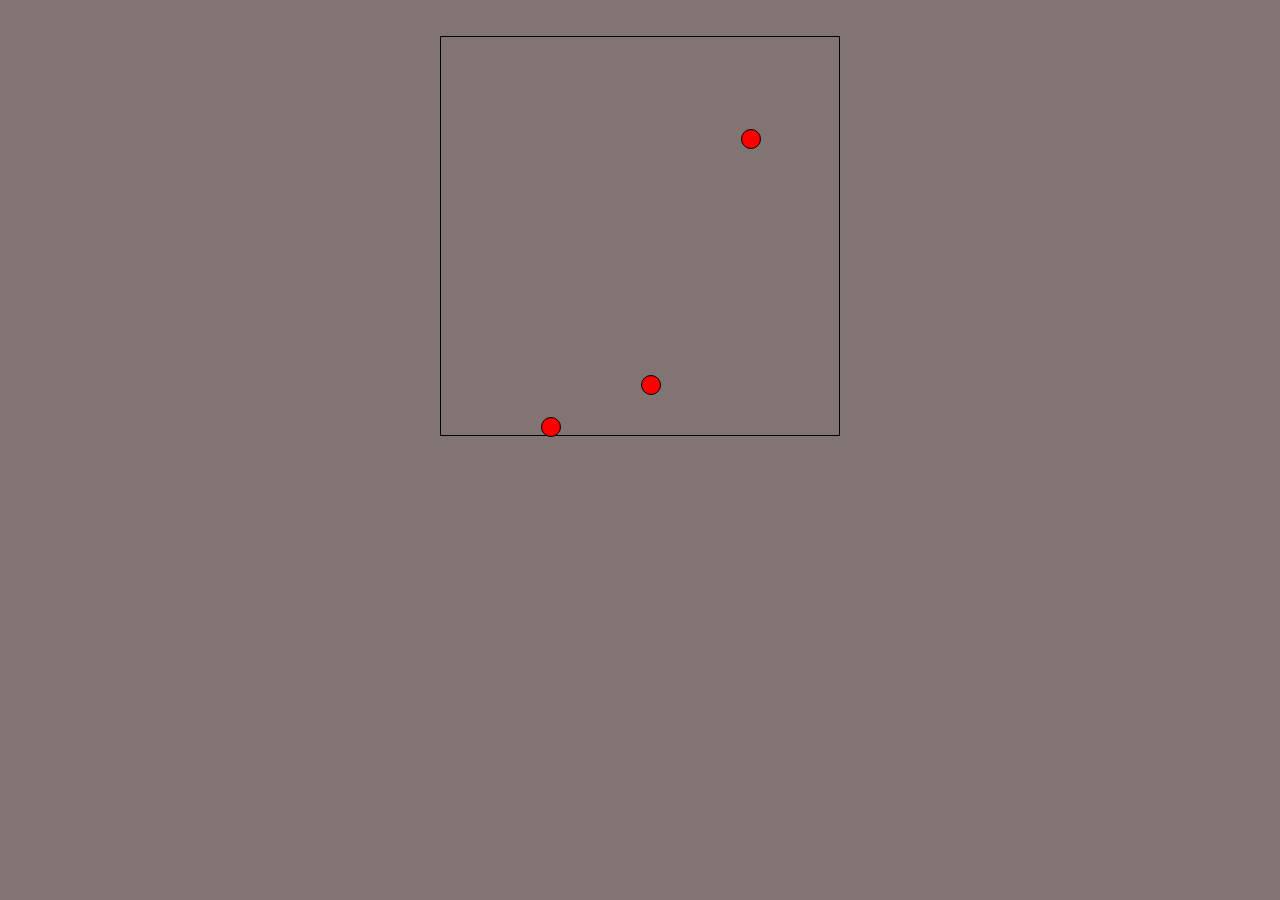
<file: index.html>
<!DOCTYPE html>
<html lang="en">
<head>
    <meta charset="UTF-8">
    <meta name="viewport" content="width=device-width, initial-scale=1.0">
    <link rel="stylesheet" href="./main.css">
    <title>Document</title>
</head>
<body>
    <br><br>
<div class="wrapper">
    <div id="ball1"></div>
    <div id="ball2"></div>
    <div id="ball3"></div>
</div>  
<script>
    class Ball{
        constructor(ball, xAxis){

this.ball = document.getElementById(ball);
this.posY = 0;
    this.velocity = 0;
    this.gravity = 0.8;
    this.bounce = .9;
    this.floor = 380;
    this.xAxis = xAxis;
    this.ball.style.left = this.xAxis + "px";
        }
    bounceBall = () => {
        this.velocity += this.gravity;
        this.posY += this.velocity;
        if(this.posY >= this.floor){
            this.posY = this.floor;
            this.velocity *=-this.bounce;
        }
        this.ball.style.top = this.posY + "px";
        requestAnimationFrame(this.bounceBall);
        return;
    }
        
    }
    const ball1 = new Ball("ball1", 100);
    const ball2 = new Ball("ball2", 200);
    const ball3 = new Ball("ball3", 300);
    ball1.gravity = 1.4;
    ball1.bounceBall();
    ball2.bounce = 0.6;
    ball2.bounceBall();
    ball3.bounceBall();
</script>  
</body>
</html>
</file>
<file: main.css>
*{
    box-sizing: border-box;
    margin: 0;
    padding: 0;
}
body{
    background-color: #837474;
    margin: 0;
    padding: 0;
    display: flex;
    flex-direction: column;
    justify-content: center;

}
.wrapper{
    margin: auto;
    position:relative;
    width: 400px;
    height: 400px;
    border: 1px solid black;
}

#ball1{
    position: absolute;
    top: 0;
    
    width: 20px;
    height: 20px;
    background-color: red;
    border: 1px solid black;
    border-radius: 50%;
}
#ball2{
    position: absolute;
    top: 0;
    left: 50%;
    width: 20px;
    height: 20px;
    background-color: red;
    border: 1px solid black;
    border-radius: 50%;
}
#ball3{
    position: absolute;
    top: 0;
    left: 75%;
    width: 20px;
    height: 20px;
    background-color: red;
    border: 1px solid black;
    border-radius: 50%;
}
</file>
